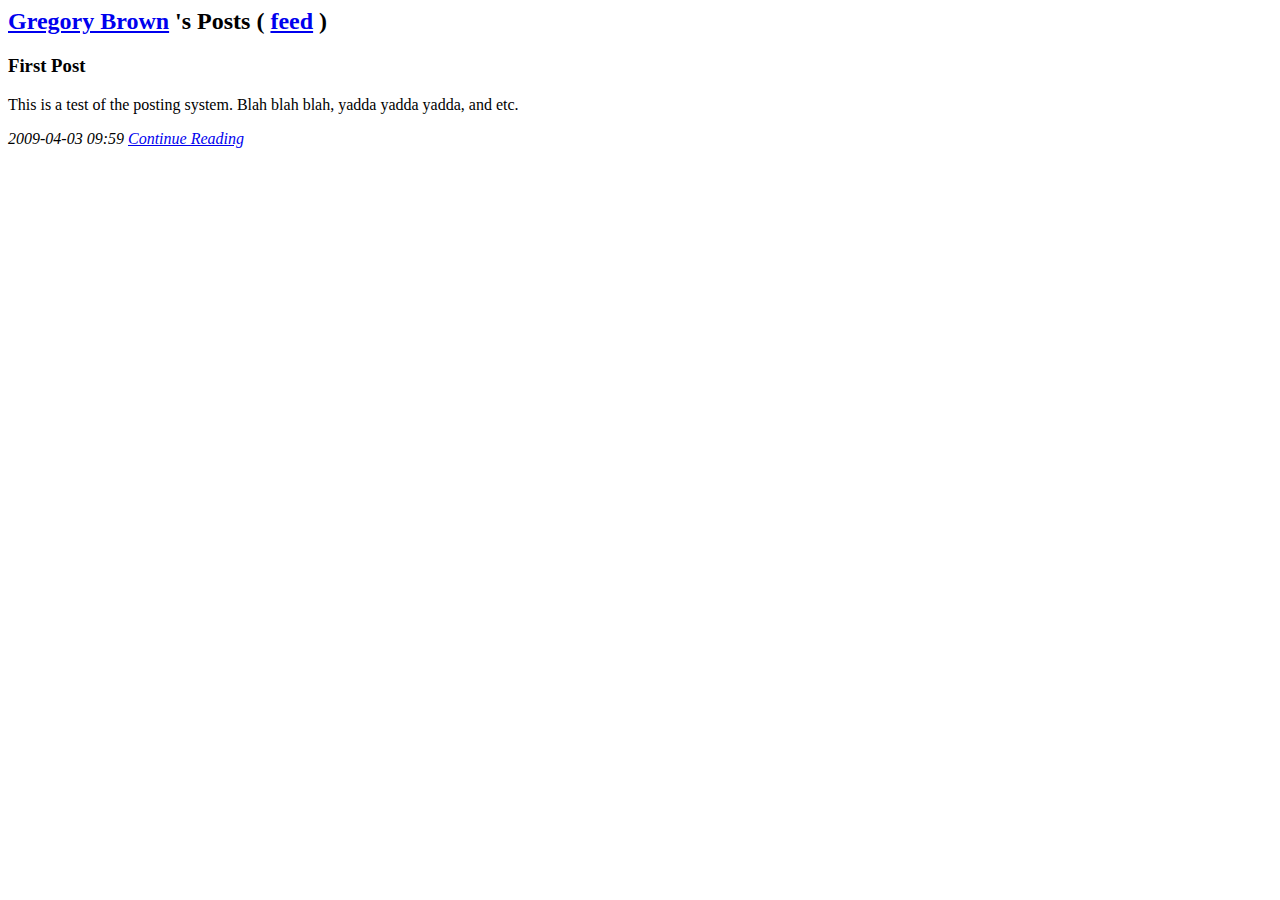
<file: www/posts/gregory/index.html>
<html>
  <body>
    <h2>
      <a href='/about/gregory.html'>Gregory Brown</a>
      's Posts (
      <a href='/feed/gregory.xml'>feed</a>
      )
    </h2>
    <h3>First Post</h3>
    <span>
      This is a test of the posting system. Blah blah blah, yadda yadda yadda, and
      etc.
    </span>
    <p>
      <em>
        2009-04-03 09:59
        <a href='http://blog.rubybestpractices.com/posts/gregory/first.html'>Continue Reading</a>
      </em>
    </p>
  </body>
</html>
</file>
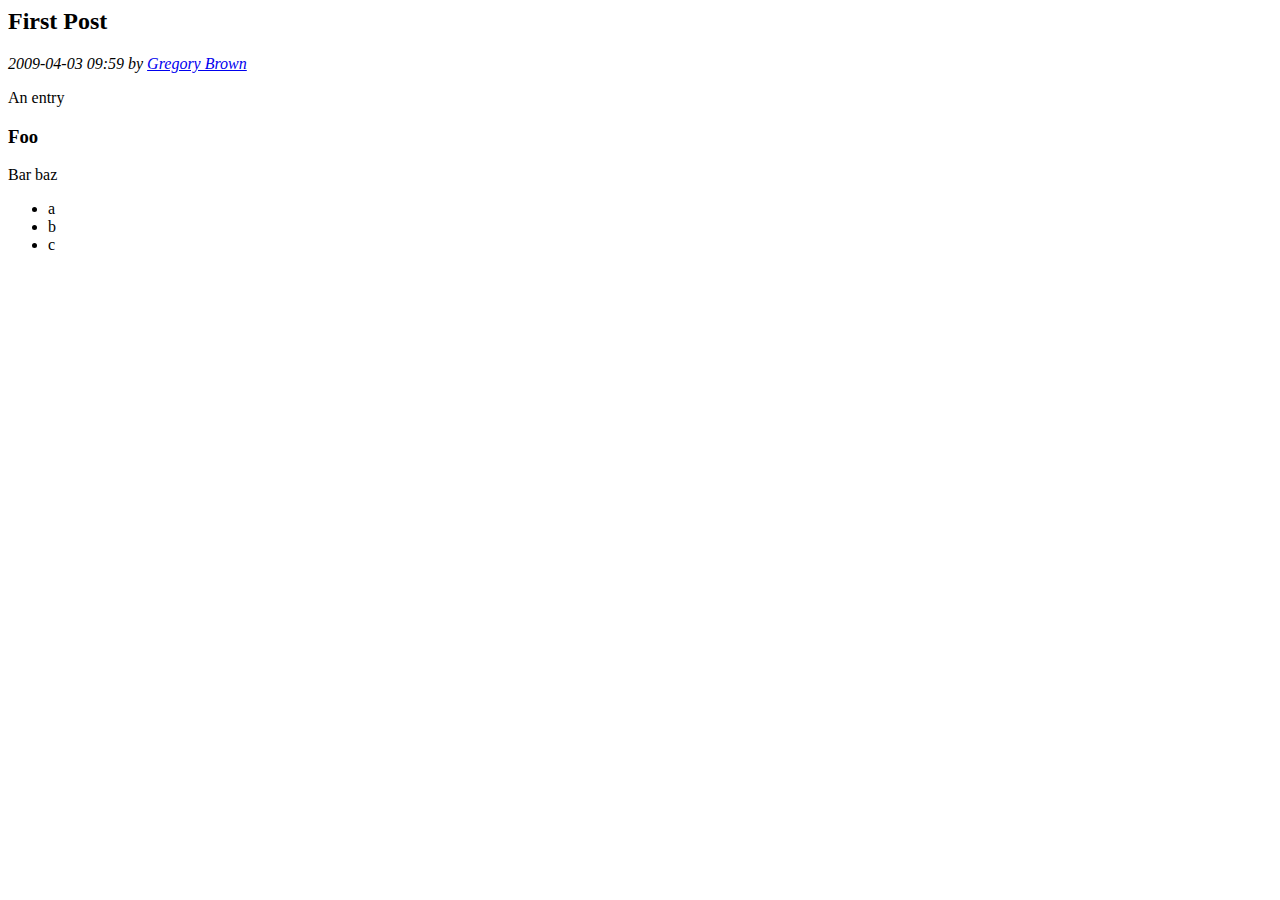
<file: www/posts/gregory/first.html>
<html>
  <body>
    <h2>First Post</h2>
    <em>
      2009-04-03 09:59 by
      <a href='http://blog.rubybestpractices.com/posts/gregory/'>Gregory Brown</a>
    </em>
    <p>An entry</p>
    <h3>Foo</h3>
    <p>Bar baz</p>
    <ul>
    	<li>a</li>
    	<li>b</li>
    	<li>c</li>
    </ul>
    <p></p>
  </body>
</html>
</file>
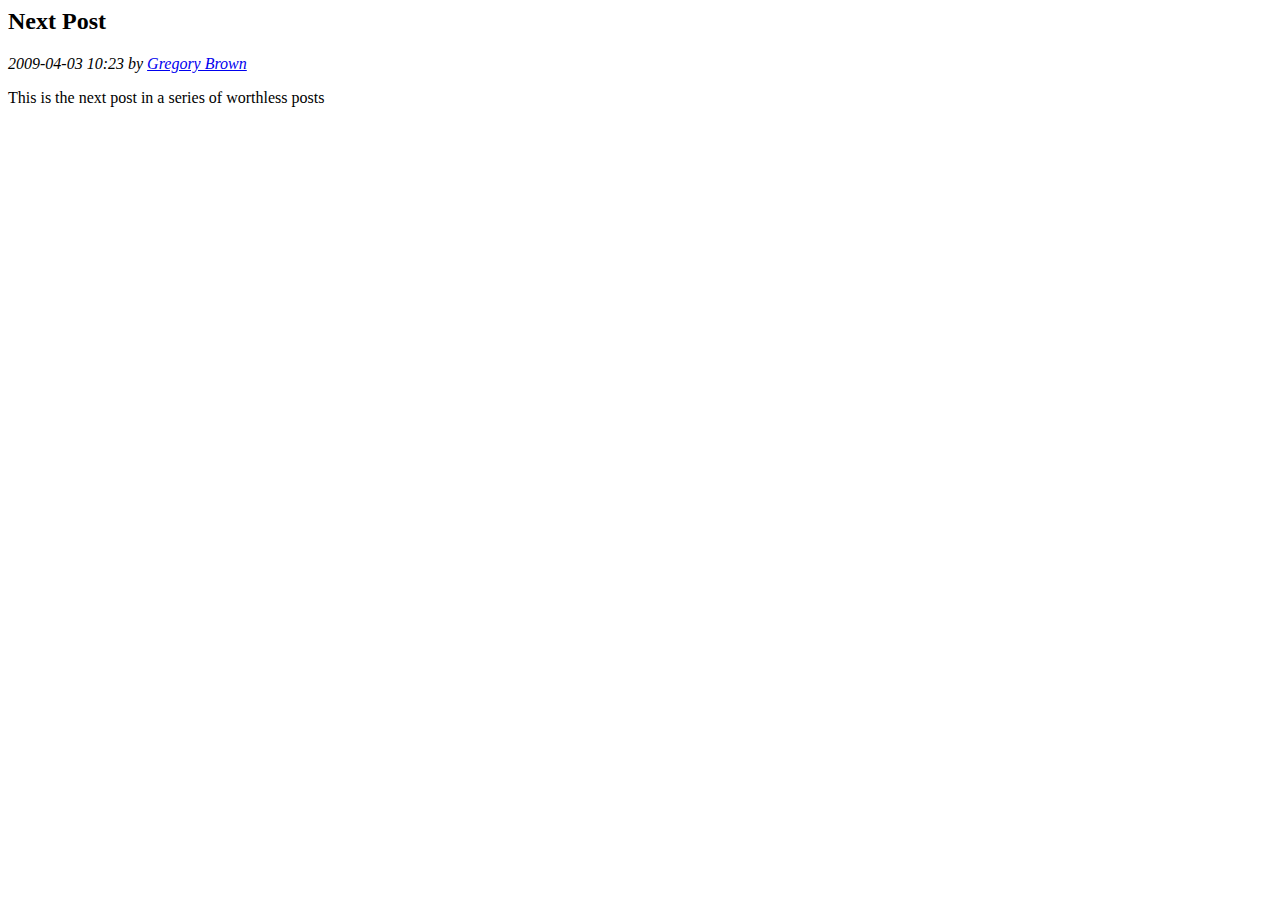
<file: www/posts/gregory/second.html>
<html>
  <body>
    <h2>Next Post</h2>
    <em>
      2009-04-03 10:23 by
      <a href='http://blog.rubybestpractices.com/posts/gregory/'>Gregory Brown</a>
    </em>
    <p>This is the next post in a series of worthless posts</p>
    <p></p>
  </body>
</html>
</file>
